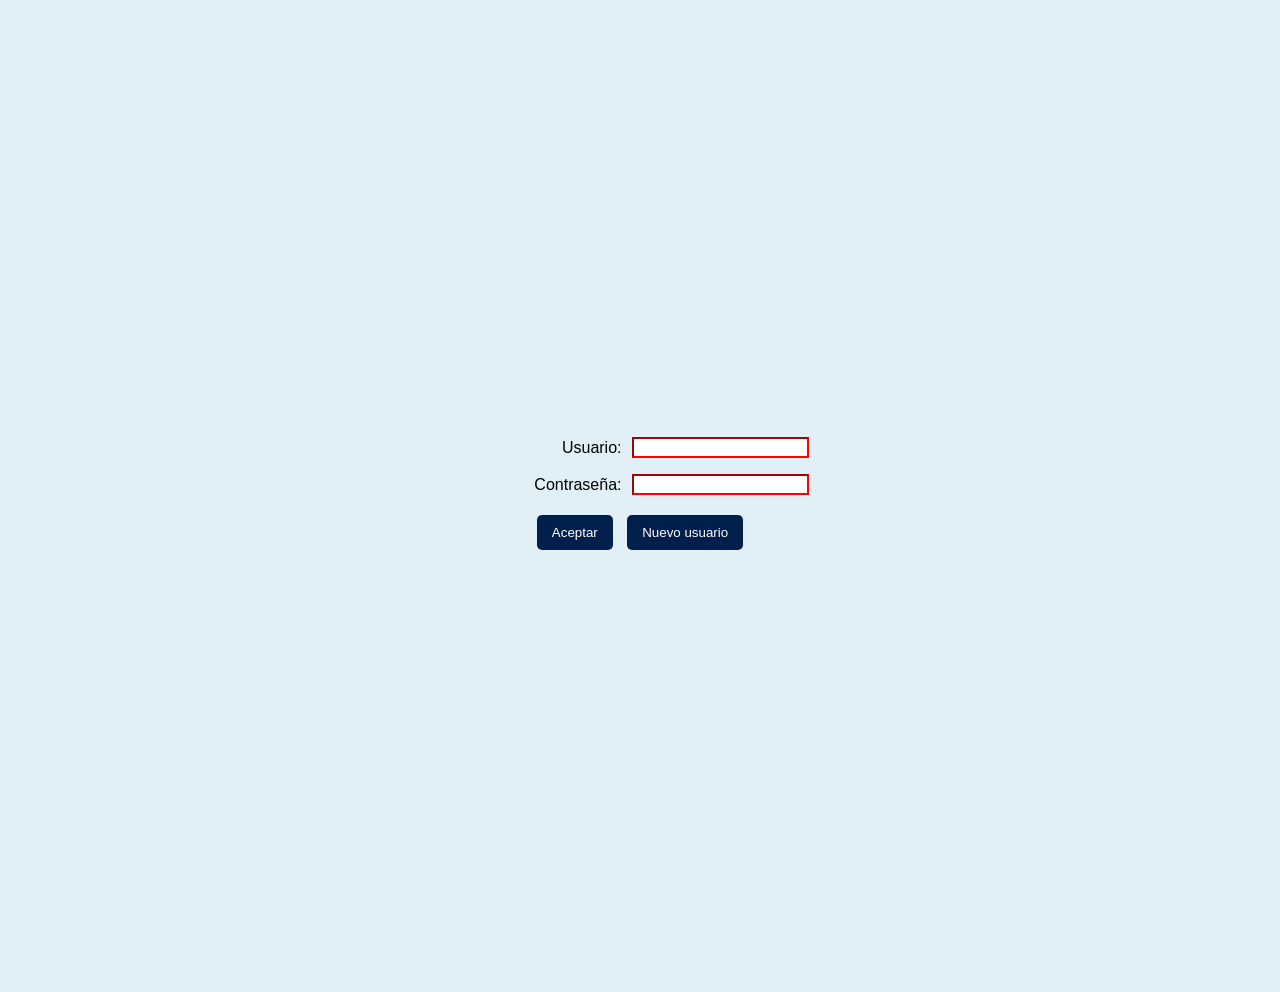
<file: html/index.html>
<!DOCTYPE html>
<html lang="es">
<head>
  <meta charset="UTF-8">
  <title>Login</title>

  <link rel="stylesheet" href="../style.css">
</head>
<body>
  <form name="login" id="loginForm" action="">
    <fieldset class="form-row">
      <label for="usuario">Usuario:</label>
      <input id="usuario" type="text" required/>
    </fieldset>
    <fieldset class="form-row">
      <label for="contraseña">Contraseña:</label>
      <input id="contraseña" type="password"required/>
    </fieldset>
    <nav>
      <button id="sendForm" type="submit">Aceptar</button>
      <button id="register" type="button">Nuevo usuario</button>
    </nav>
  </form>
  <script src="../js/clases.js" defer></script>
  <script src="../js/index.js" defer></script>
</body>
</html>
</file>
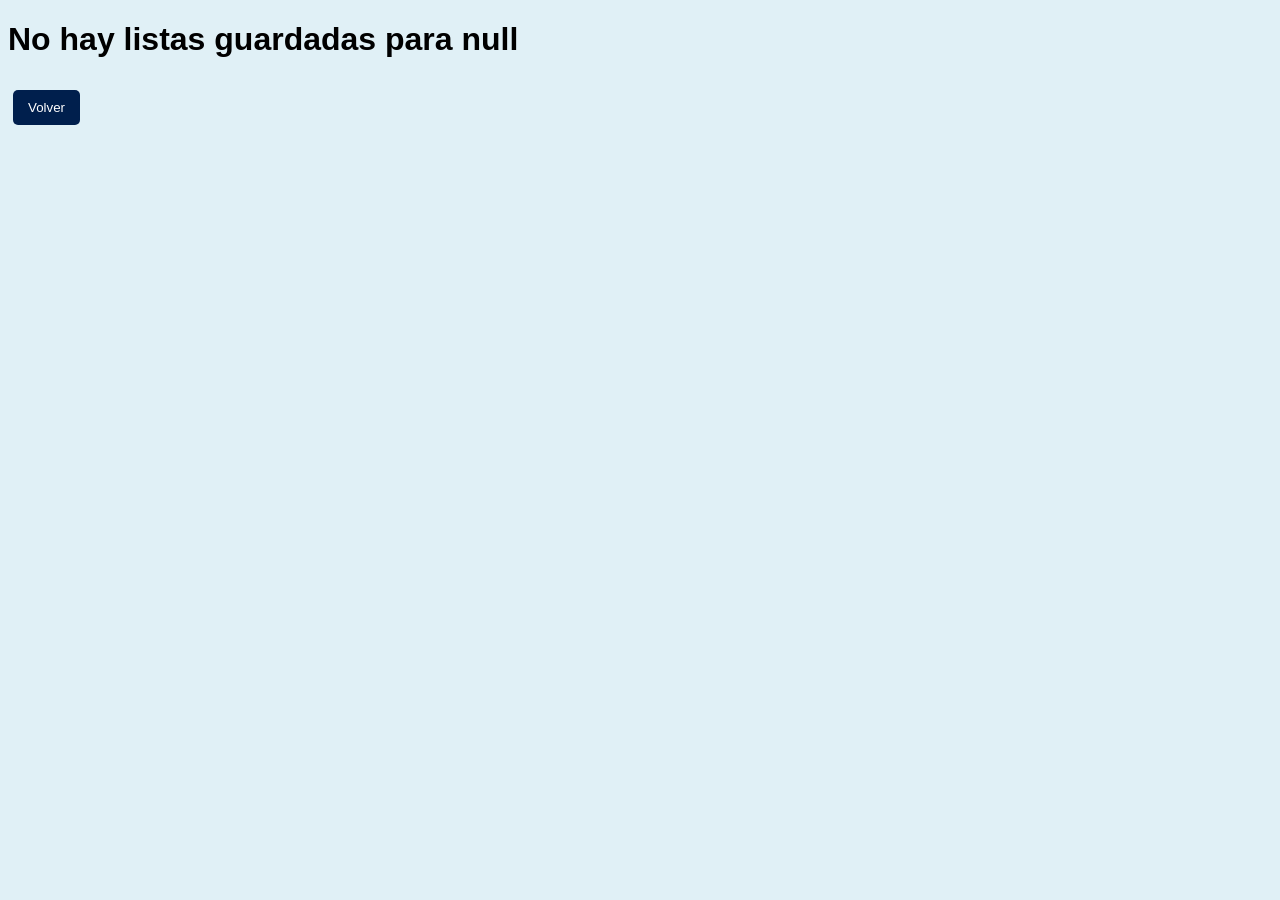
<file: html/lists.html>
<!DOCTYPE html>
<html lang="es">
<head>
  <meta charset="UTF-8">
  <title>Listas</title>

  <link rel="stylesheet" href="../style.css">
</head>
<body>
  <h1></h1>

  <main>
    <ul id="ul-element"></ul>
  </main>

  <nav>
    <button onclick="history.back()">Volver</button>
  </nav>
  
  <script src="../js/clases.js" defer></script>
  <script src="../js/datos.js" defer></script>
  <script src="../js/lists.js" defer></script>
</body>
</html>
</file>
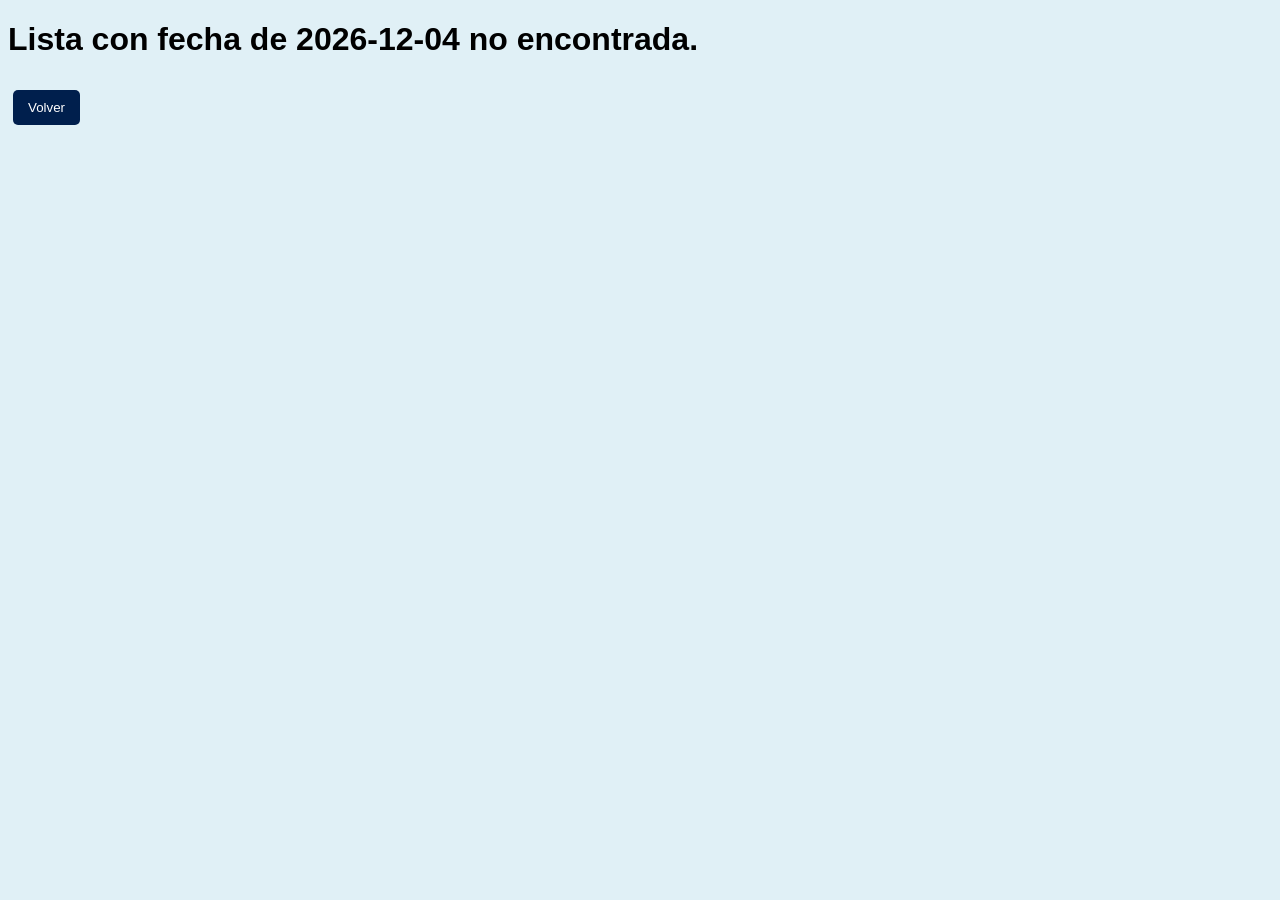
<file: html/printable_list.html>
<!DOCTYPE html>
<html lang="es">
<head>
  <meta charset="UTF-8">
  <title>Lista imprimible</title>

  <link rel="stylesheet" href="../style.css">
</head>
<body>
  <h1></h1>

  <main>
    <ul id="ul-element"></ul>
  </main>

  <nav>
    <button onclick="history.back()">Volver</button>
  </nav>
  
  <script src="../js/clases.js" defer></script>
  <script src="../js/datos.js" defer></script>
  <script src="../js/printable_list.js" defer></script>
</body>
</html>
</file>
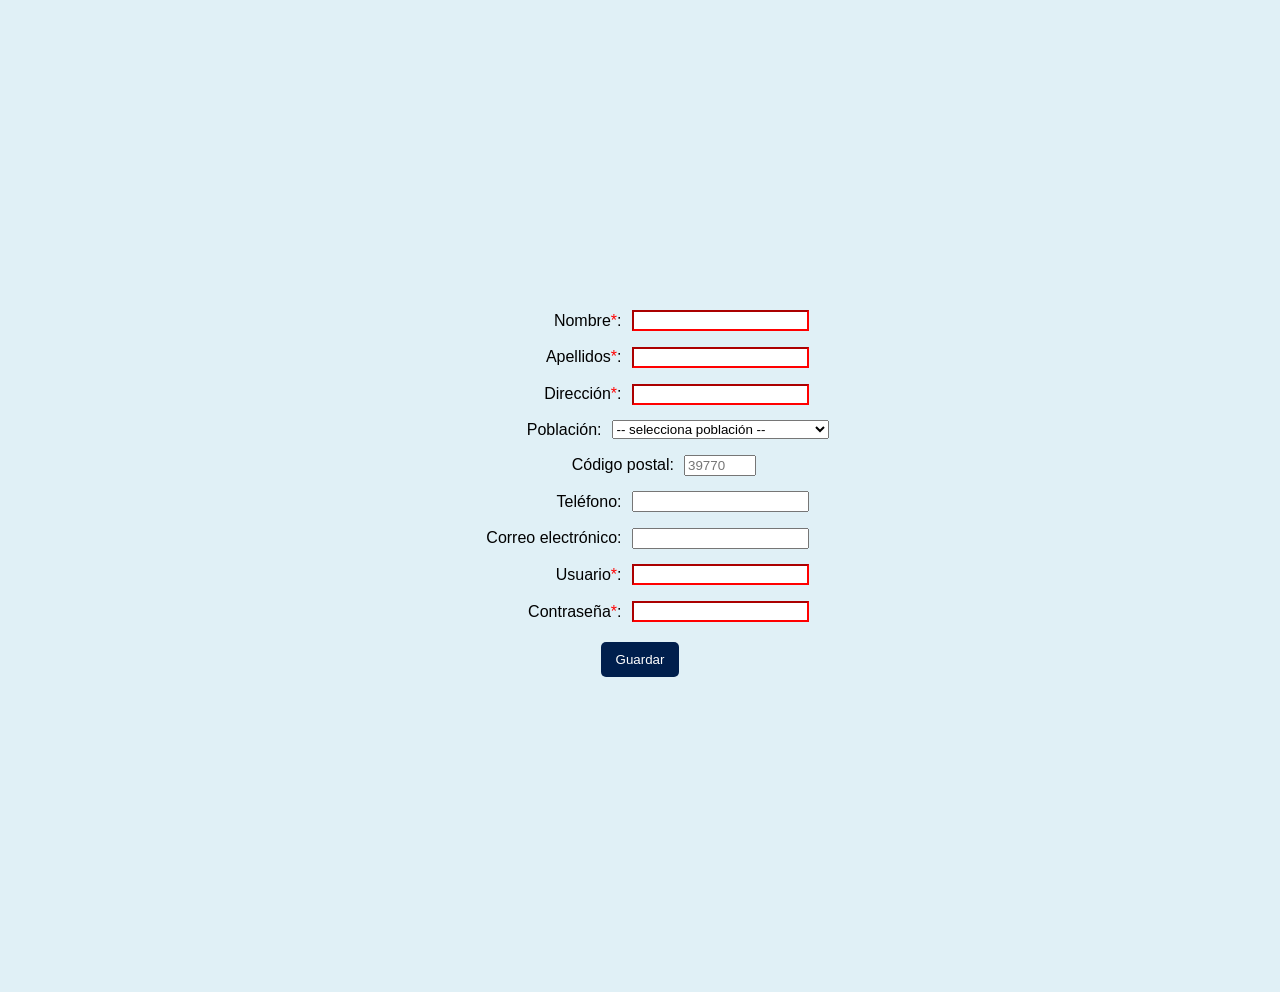
<file: html/register.html>
<!DOCTYPE html>
<html lang="es">
<head>
  <meta charset="UTF-8">
  <title>Registro</title>

  <link rel="stylesheet" href="../style.css">
</head>
<body>
  <form name="register" id="registerForm" action="">
    <fieldset class="form-row">
      <label for="nombre">Nombre<span style="color: red;">*</span>:</label>
      <input id="nombre" type="text" required>
    </fieldset>
    <fieldset class="form-row">
      <label for="apellidos">Apellidos<span style="color: red;">*</span>:</label>
      <input id="apellidos" type="text" required>
    </fieldset>
    <fieldset class="form-row">
      <label for="direccion">Dirección<span style="color: red;">*</span>:</label>
      <input id="direccion" type="text" required>
    </fieldset>
    <fieldset class="form-row">
      <label for="poblacion">Población:</label>
      <select id="poblacion" name="poblaciones">
        <option disabled selected value> -- selecciona población -- </option>
      </select>
    </fieldset>
    <fieldset class="form-row">
      <label for="codPostal">Código postal:</label>
      <input id="codPostal" type="number" min="1000" max="59999" placeholder="39770" title="Código postal en Cantabria">
    </fieldset>
    <fieldset class="form-row">
      <label for="telefono">Teléfono:</label>
      <input id="telefono" type="tel" minlength="9" maxlength="9" pattern="(6|7|8|9)\d{8}" title="Introduce número expañol válido (sin el código de país)">
    </fieldset>
    <fieldset class="form-row">
      <label for="email">Correo electrónico:</label>
      <input id="email" type="email">
    </fieldset>
    <fieldset class="form-row">
      <label for="usuario">Usuario<span style="color: red;">*</span>:</label>
      <input id="usuario" type="text" required/>
    </fieldset>
    <fieldset class="form-row">
      <label for="contraseña">Contraseña<span style="color: red;">*</span>:</label>
      <input id="contraseña" type="text" minlength="8" pattern="(?=.*[a-zA-Z])(?=.*\d)(?=(?:.*[@$!%*?&]){2,}).*" title="Longitud mínima: 8 caracteres. Debe contener letras, números y al menos 2 caracteres especiales." required/>
    </fieldset>
    <button id="sendForm" type="submit">Guardar</button>                
    <div id="errores" class="hidden">
    </div>
  </form>
  <script src="../js/clases.js" defer></script>
  <script src="../js/datos.js" defer></script>
  <script src="../js/register.js" defer></script>
</body>
</html>
</file>
<file: style.css>
/* General style */
body {
  background-color: #e0f0f6;
  font-family: 'Roboto', sans-serif;
}

form {
  /*margin: 0;
  overflow: hidden;*/
  display: flex;
  flex-direction: column;
  align-items: center;
  justify-content: center;
  height: 100vh;
  padding: 3%;
}

.form-row {
  display: flex;
  align-items: center;
  gap: 10px;
}

.form-row label {
  width: 150px;
  text-align: right;
}

fieldset {
  border: none;
}

input:invalid {
  border-color: red;
}

button {
  color: #fff;
  background-color: #001f4d;
  border: none;
  padding: 10px 15px;
  margin: 10px 5px;
  border-radius: 5px;
  cursor: pointer;
  transition: background-color 0.3s, transform 0.3s;
}

button:hover {
  background-color: #003366;
  transform: translateY(-2px);
}

li { 
  margin-top: 0.5em;
}

.hidden {
  opacity: 0 !important;
  pointer-events: none;
}

/* Products page sections */
.productType {
  background-color: white;
  color: #444;
  margin: 2px 0;
  width: 100%;
  text-align: left;
  border: none;
  outline: none;
  transition: 0.4s;
}

.active, .productType:hover {
  background-color: #ccc;
}

.panel {
  padding: 0 18px;
  border-radius: 5px;
  background-color: rgb(254, 244, 232);
  display: none;
  overflow: hidden;
}
.panel ul {
  display: grid;
  grid-template-columns: repeat(auto-fill, minmax(150px, 1fr));
  gap: 20px;

  list-style: none;
  padding: 0;
  margin: 0 0 20px 0;
}
.panel li {
  margin: 0;
  cursor: pointer;
}
</file>
